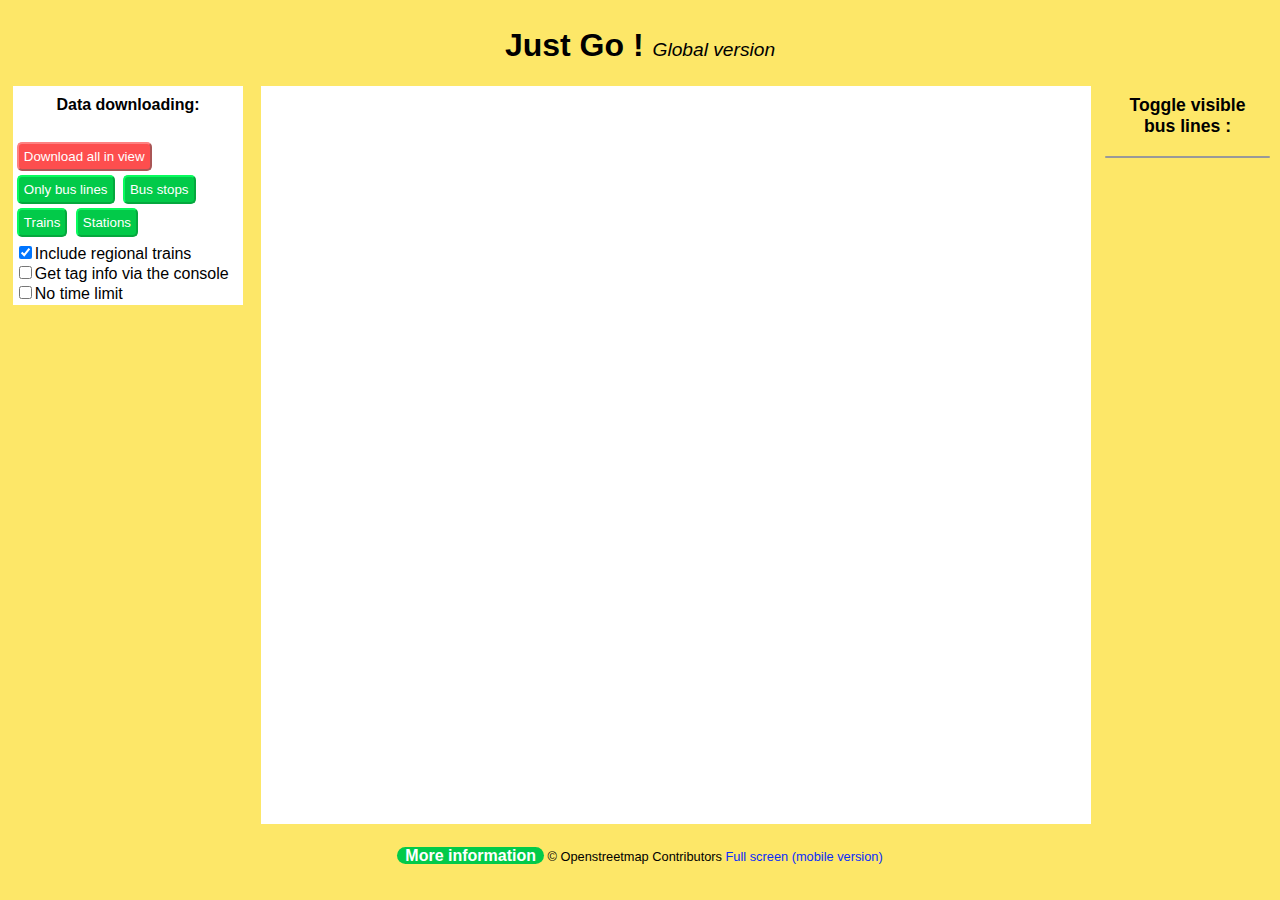
<file: index.html>
<!DOCTYPE html>
<html>
    <head>
        <meta charset="utf-8" />
        <meta name="viewport" content="width=device-width, initial-scale=1.0">
        <link rel="stylesheet" href="main_style.css"/>
        <link href='https://api.tiles.mapbox.com/mapbox-gl-js/v1.2.0/mapbox-gl.css' rel='stylesheet' />
        <link rel="shortcut icon" href="Images/icon_big.png" >
        <link rel="apple-touch-icon" href="Images/icon_big.png">
        <title>Just Go ! - Global Transport Map</title>
        <meta name="description" content="Worldwide urban transportation map based on Openstreetmap data." />
        <meta name="keywords" content="bus,train,transport,city,map,Openstreetmap" />
    </head>
    <!--Début du body-->
    <body class="withaside">
        <header>
    	   <h1>Just Go ! <span class="subtitle">Global version</span></h1>
        </header>

        <script src='https://api.mapbox.com/mapbox-gl-js/plugins/mapbox-gl-geocoder/v2.1.1/mapbox-gl-geocoder.min.js'></script>

        <aside><span class='cote'>Layout</span><h4>Toggle visible bus lines :</h4>
            <div id="menu"></div>
            <div id="infos"></div>
		</aside>

        <section class='left'><span class='cote' onclick='openjourney()'>Download data</span>
            <div><h4>Data downloading:</h4>
                <span id="download_message"></span><br/>
                <button onclick="updateAllData()" class="main_button">Download all in view</button><br/>
                <button onclick="updateData('bus')">Only bus lines</button>
                <button onclick="updateData('bus stops')">Bus stops</button>
                <button onclick="updateData('train')">Trains</button>
                <button onclick="updateData('railway stations')">Stations</button>
            </div>
            <div>
                <input type="checkbox" id="inclregional" name="inclregional" style='display: inline;' checked><label for="inclregional">Include regional trains</label><br/>
                <input type="checkbox" id="no_alert" name="no_alert" style='display: inline;'><label for="no_alert">Get tag info via the console</label><br/>
                <input type="checkbox" id="no_timeout" name="no_timeout" style='display: inline;'><label for="no_timeout">No time limit</label>
            </div>
        </section>

        <div id="wpopup_container">
                <div class='invisible'></div>
        </div>

        <div id="maincontent" class="withasideleft withaside">
            <section id='map'></section>
        </div>
        <footer><a href=contribute.html class="questionmark">More information</a><span title="v2.3"> © Openstreetmap Contributors </span><a href=# onclick="goMobile()" class="gomobile"> Full screen (mobile version) </a></footer>
        <script src='osmtogeojson.js'></script>
        <script src='https://api.tiles.mapbox.com/mapbox-gl-js/v1.2.0/mapbox-gl.js'></script>
        <script src="map_common.js"></script>
        <script src="map.js"></script>
    </body>
</html>
</file>
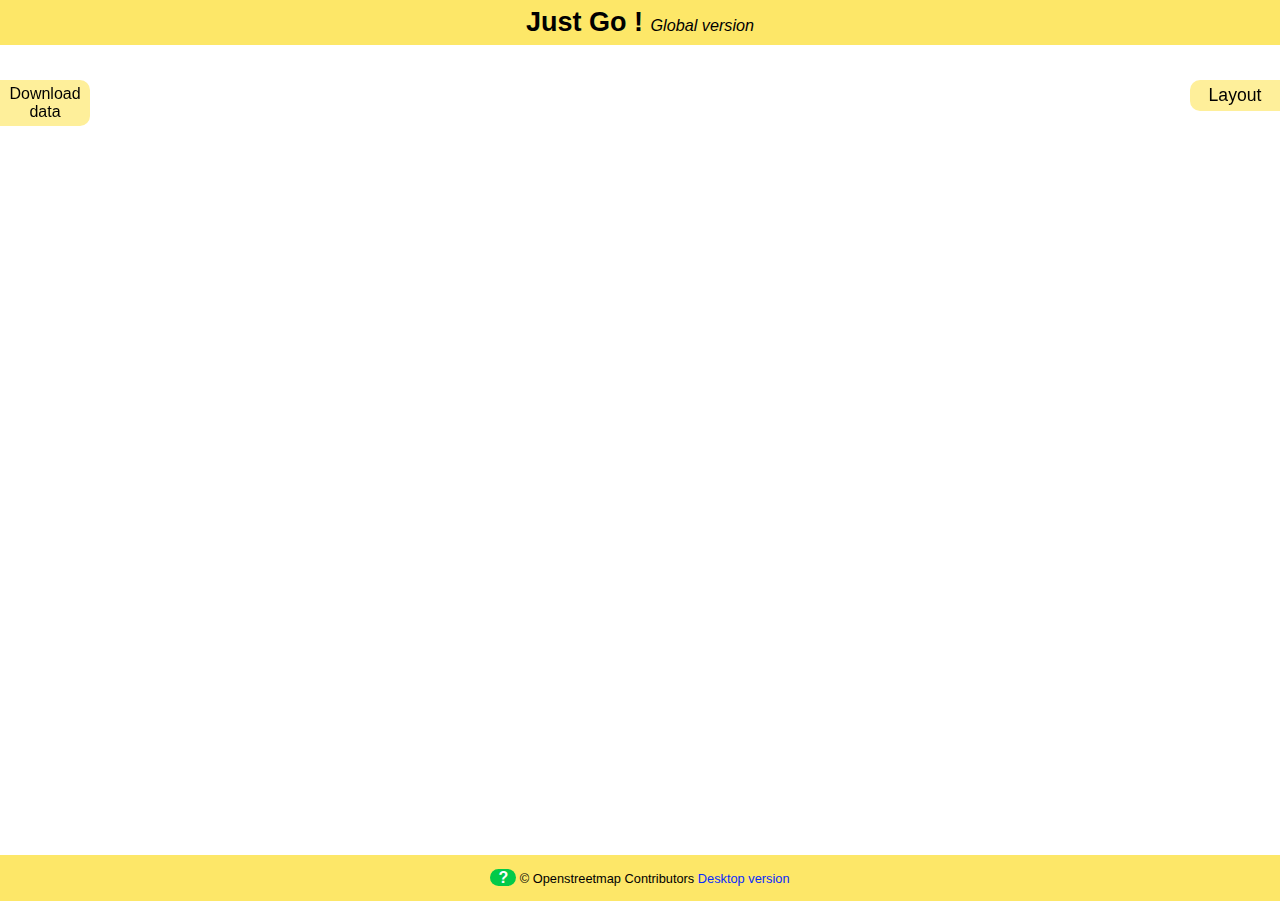
<file: mobile_index.html>
<!DOCTYPE html>
<html class="fixed">
    <head>
        <meta charset="utf-8" />
        <meta name="viewport" content="width=device-width, initial-scale=1.0">
        <link rel="stylesheet" href="main_style.css"/>
        <link rel="stylesheet" href="mobile_style.css"/>
        <link href='https://api.tiles.mapbox.com/mapbox-gl-js/v1.2.0/mapbox-gl.css' rel='stylesheet' />
        <link rel="shortcut icon" href="Images/icon_big.png" >
        <link rel="apple-touch-icon" href="Images/icon_big.png">
        <title>Just Go ! - Global Transport Map</title>
        <meta name="description" content="Carte de transport mondiale basée sur les données OpenStreetMap." />
        <meta name="keywords" content="bus,train,transport,city,map,Openstreetmap" />
    </head>
    <!--Début du body-->
    <body class="fixed">
        <header>
           <h1>Just Go ! <span class="subtitle">Global version</span></h1>
        </header>

        <script src='https://api.mapbox.com/mapbox-gl-js/plugins/mapbox-gl-geocoder/v2.1.1/mapbox-gl-geocoder.min.js'></script>

        <aside><span class='cote'>Layout</span><h4>Toggle visible bus lines :</h4>
            <div id="menu"></div>
            <div id="infos"></div>
        </aside>

        <section class='left'><span class='cote' onclick='openjourney()'>Download data</span>
            <div><h4>Data downloading:</h4>
                <span id="download_message"></span><br/>
                <button onclick="updateAllData()" class="main_button">Download all in view</button><br/>
                <button onclick="updateData('bus')">Only bus lines</button>
                <button onclick="updateData('bus stops')">Bus stops</button>
                <button onclick="updateData('train')">Trains</button>
                <button onclick="updateData('railway stations')">Stations</button>
            </div>
            <div>
                <input type="checkbox" id="inclregional" name="inclregional" style='display: inline;' checked><label for="inclregional">Include regional trains</label><br/>
                <input type="checkbox" id="no_alert" name="no_alert" style='display: inline;'><label for="no_alert">Get tag info via the console</label><br/>
                <input type="checkbox" id="no_timeout" name="no_timeout" style='display: inline;'><label for="no_timeout">No time limit</label>
            </div>
        </section>

        <div id="wpopup_container">
                <div class='invisible'></div>
        </div>

        <div id="maincontent" class="withasideleft withaside">
            <section id='map'></section>
        </div>

        <footer><a href=contribute.html class="questionmark">?</a><span title="v2.3"> © Openstreetmap Contributors </span><a href=# onclick="goDesktop()" class="gomobile"> Desktop version </a></footer>
        <script src='osmtogeojson.js'></script>
        <script src='https://api.tiles.mapbox.com/mapbox-gl-js/v1.2.0/mapbox-gl.js'></script>
        <script src="map_common.js"></script>
        <script src="map_m.js"></script>
    </body>
</html>
</file>
<file: main_style.css>
/*Jaune #feef9a #fde768 --- #fcdf36 #fcd808  #caac02
- sat :#fce24f;
Bleu  #3553fd #082cfc  #0220ca
Vert  #35fd7c #08fc5e #02ca49 --- #019837
Magenta  #fd35b6 #fc08a6 #ca0283
Rouge foncé (drapeau): #f90909
clair → normal → foncé


*/
body
{
	background-color: #fde768;
	font-family: verdana, sans-serif;
	margin: 1vh;
}
section, section ul
{
	background-color: white;
}
section form{
	margin: 6px 2px;
	text-align: justify;
}
h1,h4{
	text-align: center;
}
h1{
	margin: 0;
	line-height: 8vh;
	font-stretch: expanded;
	font-family: Trebuchet MS, sans-serif;
}
h2,p,h3,div.p{
	margin: 15px;
	text-align: justify;
}
h4
{
	font-size: 1em;
	margin: 0.5em;
}
.popderoul h4{
	font-size: 1.2em;
	margin: 0.3em;
}
h1 .subtitle /*Sous-titre*/
{
	font-weight: normal;
	font-style: italic;
	font-size: 60%;
}
p,div.p li
{
	font-size: 1.2em;
	text-indent: 2em;
}
div.p li{
	margin: 0;
	padding-bottom: 8px;
}
ul
{
	margin: 0;
}
aside
{
	right:10px;
	width: 165px;
	font-size: 1.1em;
	text-align: center;
}
.withasideleft>*
{
	margin-left: 20%;
}
section.left{
	left: 1%;
	margin-left:0;
	width: 18%;
	min-width: 50px;
}
aside, section.left{
	position: absolute;
	display:flex;
	flex-direction: column;
	max-height: 87%;
}
section.left button,#journeysection>*>div,#journeysection>*>*>div{
	margin:2px;
}
section.left > div:not(#journeyresult){
	margin:2px;
}

#journeyresult
{
	margin:0;
	overflow-y: auto;
}
a
{
	text-decoration: none;
	color:#082cfc;
}
a:hover
{
	text-decoration: underline;
}
div.banniere
{
	position: fixed;
	background-color: #feef9a;
	bottom: 0;
	right: 0;
	padding: 10px 5px 10px 10px;
	max-width: 165px;
	font-size: 0.9em;
}
footer{
	height: 7vh;
	margin: 0;
	line-height: 7vh;
	text-align: center;
	font-size: 0.8em;
}
li 
{
  margin-bottom: 0.5em;
}
button
{
	text-align: center;
	padding:5px;
	background-color: #02ca49;
	color: white;
	border: #08fc5e outset 2px;
	border-radius: 5px;
	cursor: pointer;
	margin:auto 5px;
}
button.main_button{
	background-color: #fd4e4e;
	border: #fe8181 outset 2px;
}
button:active
{
	background-color: #019837;
	border-style: inset;
	border-color: #02ca49;
}
button.main_button:active{
	background-color: #d41111;
	border-color: #fd3535;
}
input[type=text]
{
	display: inline-block;
	margin: 3px;
	border-radius: 3px;
	padding: 3px;
}
input[type=search]{
	padding:3px;
}

button.close
{
	float: right;
	right:0;
	top:0;
	background-color: transparent;
	border : 0;
	color : black;
	font-size: medium;
}

.msg
{
	text-indent: 0;
	color: #082cfc;
	padding:3px;
	border-style: ridge;
}
.right
{
	float: right;
	position: absolute;
	right: 15px;
	padding-left: 10px;
}

.withaside section
{
	margin-right: 180px;
}
.invisible
{
	display: none;
	padding: 0;
	margin: 0;
}
.visible
{
	display: auto;
}
.journ{
	display:block;
}
.equal_wrap{
	flex-wrap: wrap;
}
.equal_wrap > *{
	flex:1 0 auto;
}
.equal_wrap > input{
	flex:1 0 125px;
}


#lignes
{
	padding-left: 0px;
}
#lignes li ul
{
	padding-left: 0px;
}
.reseau
{
	color: #000;
	padding: 8px 0;
	font-weight: bold;
	font-size: 1.2em;
	margin-left: 3%;
}
#lignes ul li a
{
	margin-left: 5%;
	right: 5px;
	cursor:pointer;
	background-color: white;
}
.line_shadow
{
	text-shadow: 1px 1px 2px rgba(0,0,0,0.5);
}
#lignes li
{
	display: block;
	border-top : solid #ccc 1px;
	line-height: 2.5em;
	font-size: 1.1em;
	white-space: nowrap;
	width: 100%;
	margin-bottom: 0;
}

#maincontent{
	display: flex;
	flex-direction: column;
	height:82vh;
}
#maincontent>*{
	flex:1 1 auto;
}
#map
{
	flex:1 1 100%;
	top: 0px;
	cursor:crosshair;
}

#infos{
	margin-top: 10px;
	background-color: rgba(255,255,255,0.5);
	overflow-y: auto;
}
#infos div{
	padding:15px 5px;
}


#layersmenu {
    border: 1px solid rgba(0,0,0,0.4);
}

#layersmenu a {
    font-size: 2em;
    color: #404040;
    display: block;
    margin: 0;
    padding: 0;
    padding: 10px;
    text-decoration: none;
    border-bottom: 1px solid rgba(0,0,0,0.25);
    text-align: center;
}

#layersmenu a:last-child {
    border: none;
}

#layersmenu a:hover {
    background-color: #f8f8f8;
    color: #404040;
}

#layersmenu a.active {
    background-color: #3887be;
    color: #ffffff;
}

#layersmenu a.active:hover {
    background: #3074a4;
}

.questionmark {
  border-radius: 100px;
  width: 32px;
  height: 32px;
  color: white;
  font-weight: bold;
  padding: 0 0.5em;
  font-family: sans-serif;
  background-color: #02ca49;
  font-size: medium;
}
.questionmark:hover {
	box-shadow: 0 0 20px #fce24f;
	text-decoration: none;
}

#home{
	cursor: pointer;
	height: 100%;
	float: left;
}
.input-bar-button{
	margin: 2px;
	height: 25px;
	cursor:pointer;
}
/***********************************/

/*******WINDOW POPUP*********/
#wpopup_container{
	width: 100%;
	font-size: small;
	position: absolute;
}
#wpopup_container > div{
	position: fixed;
	z-index: 3;
	left:0;
	right: 0;
	max-width: 90%;
	min-height: 50px;
	max-height: 80%;
	margin: auto;
	vertical-align: middle;
	background-color: white;
	box-shadow: 0 0 50px 50px rgba(0,0,0,0.4);
	padding: 5px;
	overflow-y: auto;
}
@media (max-width: 767px){
	#wpopup_container > div.deroul_popup{
		font-size: medium;
		line-height: 1.7em;
	}
}
#wpopup_container >*> div.deroul_popup a{
	font-size: medium;
}
.disruption_title{
	font-weight: bold;
	font-size: large;
}
.journey_compare{
	padding: 6px 4px;
	border-top: solid lightgray 1px;
	line-height: 2em;
	cursor: pointer;
}

.scroll_aside{
	overflow-y: auto;
	overflow-x:hidden;
	width: 100%;
	height: 100%;
	
}

#menu {
    background: #fff;
    z-index: 1;
    border-radius: 3px;
    border: 1px solid rgba(0,0,0,0.4);
    margin-top: 10px;
}

#menu a {
    font-size: 0.8em;
    color: #404040;
    display: block;
    margin: 0;
    padding: 0;
    padding: 10px;
    text-decoration: none;
    border-bottom: 1px solid rgba(0,0,0,0.25);
    text-align: center;
}

#menu a:last-child {
    border: none;
}

#menu a:hover {
    background-color: #f8f8f8;
    color: #404040;
}

#menu a.active {
    background-color: #3553fd;
    color: #ffffff;
}

#menu a.active:hover {
    background: #082cfc;
}

.cote{
	display: none;
}
/*****************POPMENU****************/
.popderoul {
  padding:0;
  margin:0;
  list-style:none;
  text-align: center;
  font-size : smaller;
}
.popderoul p{
	margin : 2px;
}
.popderoul ul {
  padding:0;
  margin:0;
  list-style:none;
  text-align: center;
}
.popderoul li {
   background-color:#fff; 
   border-radius: 3px;
   margin-bottom:2px;
   border:solid 1px #333A40;
   white-space: nowrap;
}
.popderoul li .mtitle{
	text-indent: 0;
	margin-right:1.1em;
}
.popderoul li .right{
	padding-right: 5px;
}
.popderoul li li {
   max-height:0;
   overflow: hidden;
   transition: all .5s;
   border-radius:0;
   background: #fff;
   box-shadow: none;
   border:none;
   margin:0;
   padding: 0;
   display:block;
   text-decoration: none;
   color: #000;
   padding: 0 5px;
   font-size:1.2em;
   text-align: left;
}
.popderoul ul li a, .popderoul li:hover li a {
  font-size:1em
}
.popderoul li:hover {
   background: #ccc
}
.popderoul li li:hover {
   background: #fff
}
.popderoul ul li:last-child {
   border-radius: 0 0 6px 6px;
   border:none;
}
.popderoul li:hover li {
  max-height: 15em;
}
.mapboxgl-popup-close-button{
	color:black;
	font-size: 1.4em;
}
.mapboxgl-popup-content{
	padding : 0;
}
.code {
  border-radius: 100px;
  width: 32px;
  height: 32px;
  color: white;
  font-weight: bold;
  font-size: 1.25em;
  text-shadow: 1px 1px 4px rgba(0, 0, 0, 0.5);
  padding: 0 0.5em;
  margin-right: 0.5em;
  background-color: grey;
  font-family: sans-serif;
}
.code[onclick]:hover{
	cursor:pointer;
}
a .code:hover {
	box-shadow: 0 0 20px #fce24f;
}


.mapboxgl-marker
{
	height: 80px;
	width: 50px;
	background-image: url('Images/essaimarker.png');
}
#dep_marker{
	background-image: url('Images/dep_m.png');
	height: 60px;
}
#arr_marker{
	background-image: url('Images/arr_m.png');
	height: 60px;
}
.mapboxgl-marker svg g
{
	display: none;
}


#select_dep_button{
	background-image: url("Images/dep_s.png");
}
#select_arr_button{
	background-image: url("Images/arr_s.png");
}
#select_dep_button.select{
	background-image: url("Images/blc_s.png");
	background-color: #02ca49;
}
#select_arr_button.select{
	background-image: url("Images/blc_s.png");
	background-color: #f90909;
}

#main_geocoder{
	background-color: indianred;
	z-index: 1;
}



#dropform{
	max-height: 25px;
	overflow: hidden;
	transition : max-height .2s ease-out .8s;
}
#dropform:hover{
	max-height: 70vh;
	transition: max-height .3s ease-in .3s;
}
#dropform div.topdrop{
	min-height: 20px;
	line-height: 20px;
	border: 1.5px solid grey;
	border-radius: 5px;
	margin:0;
	padding:1px 5px;
	font-size: 12px;
}
#dropform:hover div.topdrop{
	background-color: #eee;
}
#select_dep_button,#select_arr_button{
	background-color: white;
	border:#666 1px outset;
	height: 25px;
	flex : 0 0 25px;
}

.j_time{
	background-color: #fde768;
}
.j_waiting{
	font-size: 0.8em;
}
.j_place{
	font-size: 0.9em;
}
.j_direction{
	font-size: 0.8em;
	color: #777;
	padding: 0 2px 2px 2px;
}

#journeyresult ul{
	list-style: none;
	padding: 0px;
	background-color: white;
	overflow-y: auto;
	min-height: 0px;
}
#journeyresult li{
	margin: 0;
	text-align: center;
}
#journeyresult li:not(.j_direction){
	padding: 2px;
}

#journeysection{
	font-size:small;
}
#journeysection form,#journeysection span,#journeysection div{
	display: flex;
	flex-direction: column;
}
#journeysection form>div:not(#dropform),#dropform>div>div{
	display: flex;
	flex-direction: row;
}
#journeysection form div input[type=text]{
	width: 5px;
	flex:1 0 5px;
}
.disruption{
	cursor: pointer;
}

/******************MOBILE*****************/

@media (max-width: 767px){
	body{
		margin: 0;
	}
	#maincontent{
		display: flex;
		flex-direction: column;
		position: relative;
		height: 90vh;
	}
	.withaside section{
		margin-right: 0;
	}
	header{
		height: 5vh;
		font-size: 1.1vh;
		overflow: hidden;
	}
	h1{
		line-height: 5vh;
		font-size: 3vh;
	}
	section{
		margin-left: 0;
	}
	.withasideleft section{
		margin-left: 0;
	}
	footer{
		margin: 0;
		height: 5vh;
		line-height: 5vh;
	}
	#home{
		height: 5vh;
		width: auto;
		position: absolute;
	}
	#map
	{
		flex: 1 1 800px;
	}
	aside {
		right: -70%;
		width: 70%;
	}
	section.left{
		left:-70%;
		width: 70%;
	}
	aside,section.left{
		z-index: 3;
		background-color: #feef9a;
		text-align: left;
		position: fixed;
		-moz-transition: .5s all .1s;
		-webkit-transition: .5s all .1s;
		transition: .5s all .1s;
		top:0;
		height: 100%;
		max-height: 1500px;
		box-shadow: 0 0 50px 800px rgba(0,0,0,0.0);
	}
	aside>div, section.left>div{
		margin:10px;
		background-color: white;
	}
	aside .cote, section.left .cote{
		display: inline-block;
		position: absolute;
		z-index: 2;
		top:0px;
		width: 80px;
		min-height: 1em;
		padding: 5px;
		border-color:black;
		text-align: center;
		background-color: #feef9a;
		margin-top: 80px;
	}
	aside .cote{
		left: -90px;
		border-radius: 10px 0 0 10px;
		margin-right:0;
		float: left;
	}
	section.left .cote{
		right: -90px;
		border-radius: 0 10px 10px 0;
		margin-left:0;
		float: right;
	}
	aside:hover{
		right: 0;
	}
	section.left:hover{
		left:0;
	}
	aside:hover, section.left:hover{
		box-shadow: 0 0 50px 800px rgba(0,0,0,0.4);
	}
	aside ul {
		display: inline-block;
	    position: fixed;
	    text-align: left;
	    list-style: none;
	    width: 100%;
	    top: 0;
	    bottom: 0;
	    padding: 8px;
	}
	.banniere{
		display: none;
	}
	#journeyresult{
		position: relative;
		font-size: 0.8em;
	}
	#lignes li{
		white-space: nowrap;
		overflow: hidden;
		font-size: 1em;
		line-height: 2.3em;
	}
	.mapboxgl-ctrl-top-right{
		width: 100%;
	}
	.mapboxgl-ctrl-top-right div{
		width: 100%;
		margin: 0;
	}
	.mapboxgl-ctrl-top-right input{
		width: 98%;
		margin: 0 1.5%;
	}
	#journeysection form{
		padding:3px;
	}
	#place{
		display: none;
	}
}
</file>
<file: mobile_style.css>
body{
	margin: 0;
}
#maincontent{
	display: flex;
	flex-direction: column;
	position: relative;
	height: 90vh;
}
.withaside section{
	margin-right: 0;
}
header{
	height: 5vh;
	font-size: 1.1vh;
	overflow: hidden;
}
h1{
	line-height: 5vh;
	font-size: 3vh;
}
section{
	margin-left: 0;
}
.withasideleft section{
	margin-left: 0;
}
footer{
	margin: 0;
	height: 5vh;
	line-height: 5vh;
}
#home{
	height: 5vh;
	width: auto;
	position: absolute;
}
#map
{
	flex: 1 1 800px;
}
aside {
	right: -70%;
	width: 70%;
}
section.left{
	left:-70%;
	width: 70%;
}
aside,section.left{
	z-index: 3;
	background-color: #feef9a;
	text-align: left;
	position: fixed;
	-moz-transition: .5s all .1s;
	-webkit-transition: .5s all .1s;
	transition: .5s all .1s;
	top:0;
	height: 100%;
	max-height: 1500px;
	box-shadow: 0 0 50px 800px rgba(0,0,0,0.0);
}
aside>div, section.left>div{
	margin:10px;
	background-color: white;
}
aside .cote, section.left .cote{
	display: inline-block;
	position: absolute;
	z-index: 2;
	top:0px;
	width: 80px;
	min-height: 1em;
	padding: 5px;
	border-color:black;
	text-align: center;
	background-color: #feef9a;
	margin-top: 80px;
}
aside .cote{
	left: -90px;
	border-radius: 10px 0 0 10px;
	margin-right:0;
	float: left;
}
section.left .cote{
	right: -90px;
	border-radius: 0 10px 10px 0;
	margin-left:0;
	float: right;
}
aside:hover{
	right: 0;
}
section.left:hover{
	left:0;
}
aside:hover, section.left:hover{
	box-shadow: 0 0 50px 800px rgba(0,0,0,0.4);
}
aside ul {
	display: inline-block;
    position: fixed;
    text-align: left;
    list-style: none;
    width: 100%;
    top: 0;
    bottom: 0;
    padding: 8px;
}
.banniere{
	display: none;
}
#journeyresult{
	position: relative;
	font-size: 0.8em;
}
#lignes li{
	white-space: nowrap;
	overflow: hidden;
	font-size: 1em;
	line-height: 2.3em;
}
.mapboxgl-ctrl-top-right{
	width: 100%;
}
.mapboxgl-ctrl-top-right div{
	width: 100%;
	margin: 0;
}
.mapboxgl-ctrl-top-right input{
	width: 98%;
	margin: 0 1.5%;
}
#journeysection form{
	padding:3px;
}
#place{
	display: none;
}

@media (max-width: 767px){
	.godesktop {
		display: none;
	}
}
</file>
